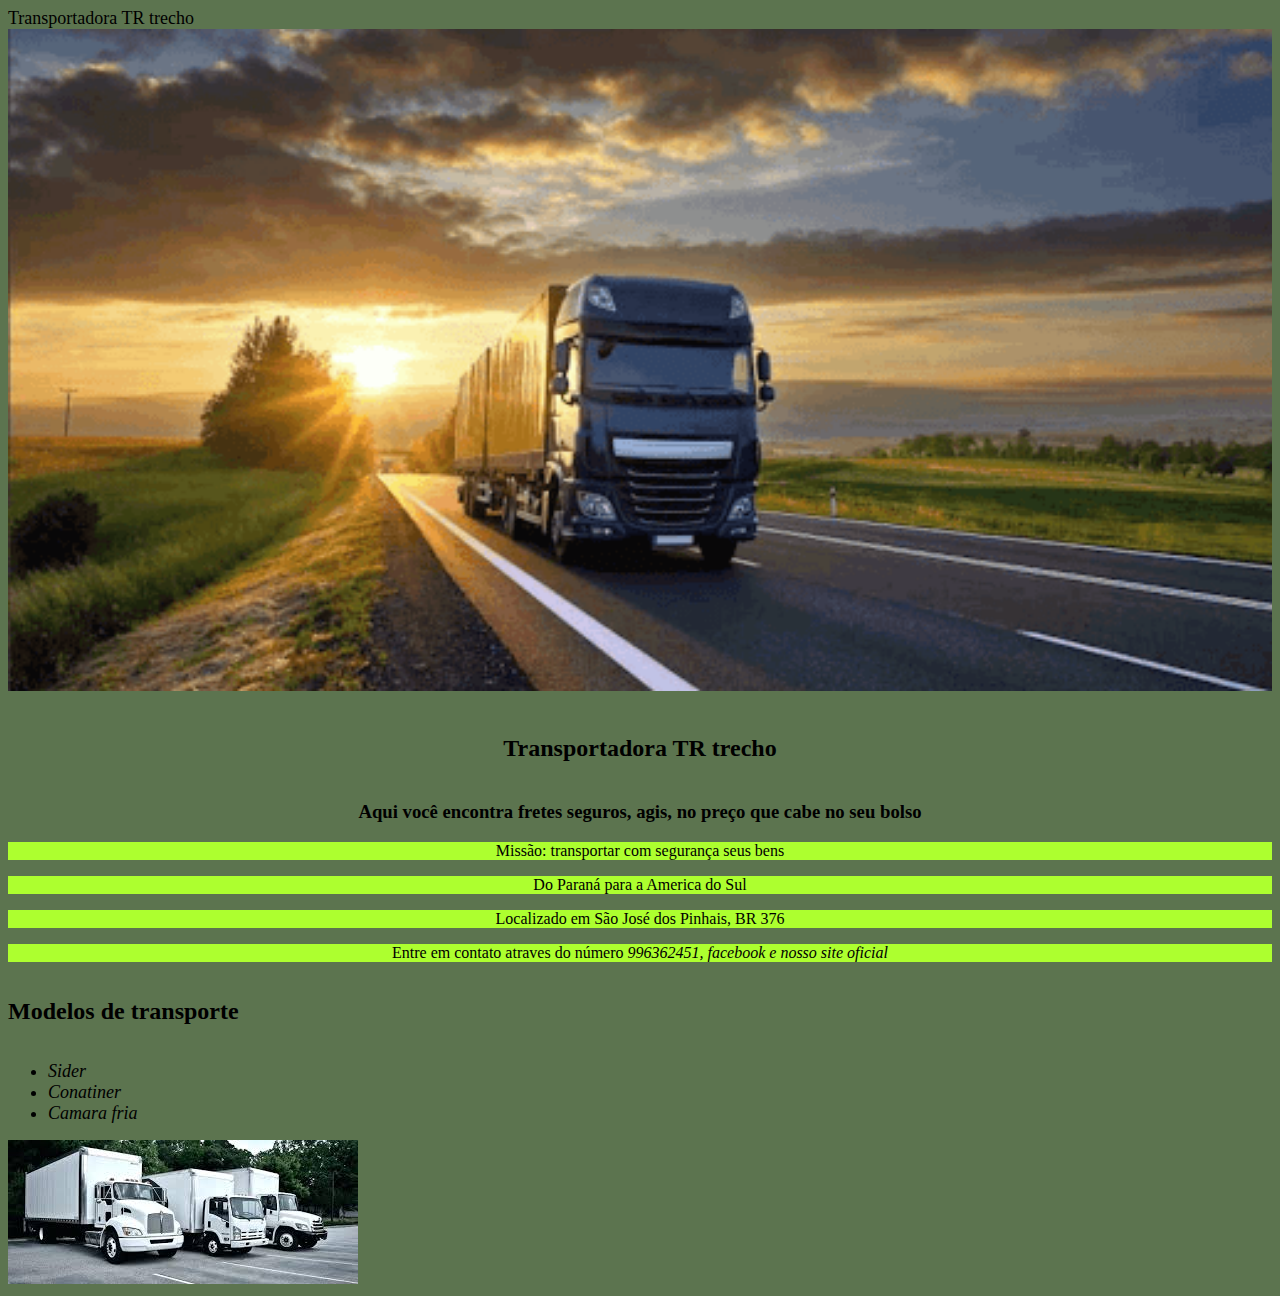
<file: index.html>
<!DOCTYPE html>
<html lang="pt-br">
<head>
    <title>TR trecho</title>
    <meta charset="UTF-8">
    <link rel="stylesheet" href="style.css">

</head>
<body>
    <header class="titulo-principal">Transportadora TR trecho</header>

    <img id="banner" src="tr.png">

<div>
    <h2 class="titulo">Transportadora TR trecho</h2>

    <h3>Aqui você encontra fretes seguros, agis, no preço que cabe no seu bolso</h3>

    <p id="missão">Missão: transportar com segurança seus bens</p>
    
    <p>Do Paraná para a America do Sul </p>
    <p>Localizado em São José dos Pinhais, BR 376</p>
    <p>Entre em contato atraves do número <em>996362451, facebook e nosso site oficial</em></p>

</div>
<div class="modelos">
    <h2>Modelos de transporte</h2>   
    <ul>
        <li class="itens">Sider</li>
        <li class="itens">Conatiner</li>
        <li class="itens">Camara fria</li>
    </ul>
    
    <img id="imgmodelos" src="models.jpeg">
</div> 
</body>
</html>
</file>
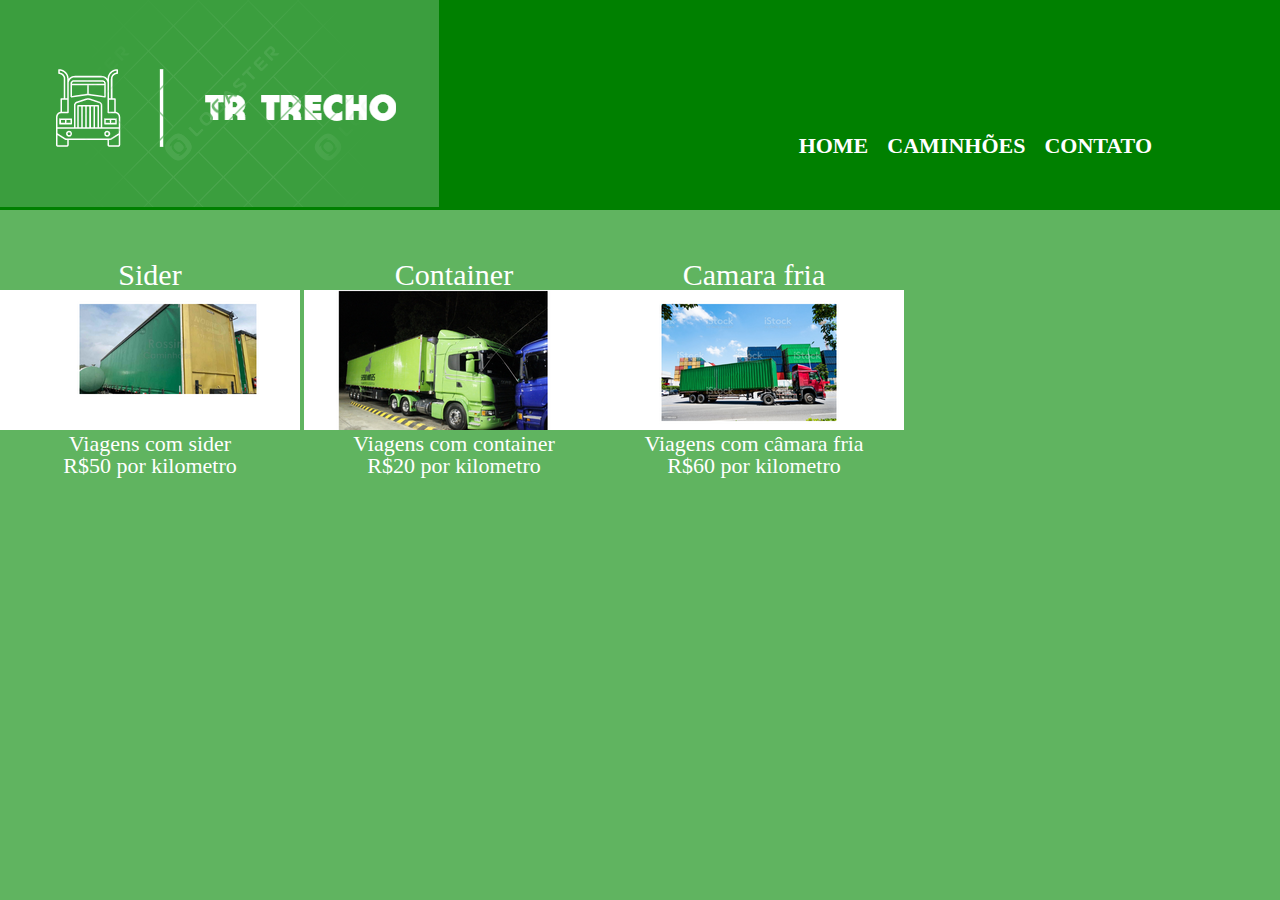
<file: caminhao.html>
<!DOCTYPE html>
<html lang="pt-br">
<head>
    <title>Modelos - TR trecho</title>
    <meta charset="UTF-8">
    <link rel="stylesheet" href="reset.css">
    <link rel="stylesheet" href="caminhao.css">
</head>
<body>
    <header>
        <div>
        <h1><img src="img/logo.PNG"></h1>
        <nav>
            <ul>
                <li><a href="index.html">Home</a></li>
                <li><a href="caminhao.html">Caminhões</a></li>
                <li><a herf="contato.html">Contato</a></li>
            </ul>
        </nav>
        </div>
    </header>
    <main>
        <ul class="caminhao">
            <li><h1>Sider</h1>
            <img src="img/sider.png">
            <p>Viagens com sider</p>
            <p>R$50 por kilometro</p></li>

            <li><h1>Container</h1>
            <img src="img/container.png">
            <p>Viagens com container</p>
            <p>R$20 por kilometro</p><li>

            <li><h1>Camara fria</h1>
            <img src="img/fri.png">
            <p>Viagens com câmara fria</p>
            <p>R$60 por kilometro</p></li>
        </ul>
    </main>

</body>
</file>
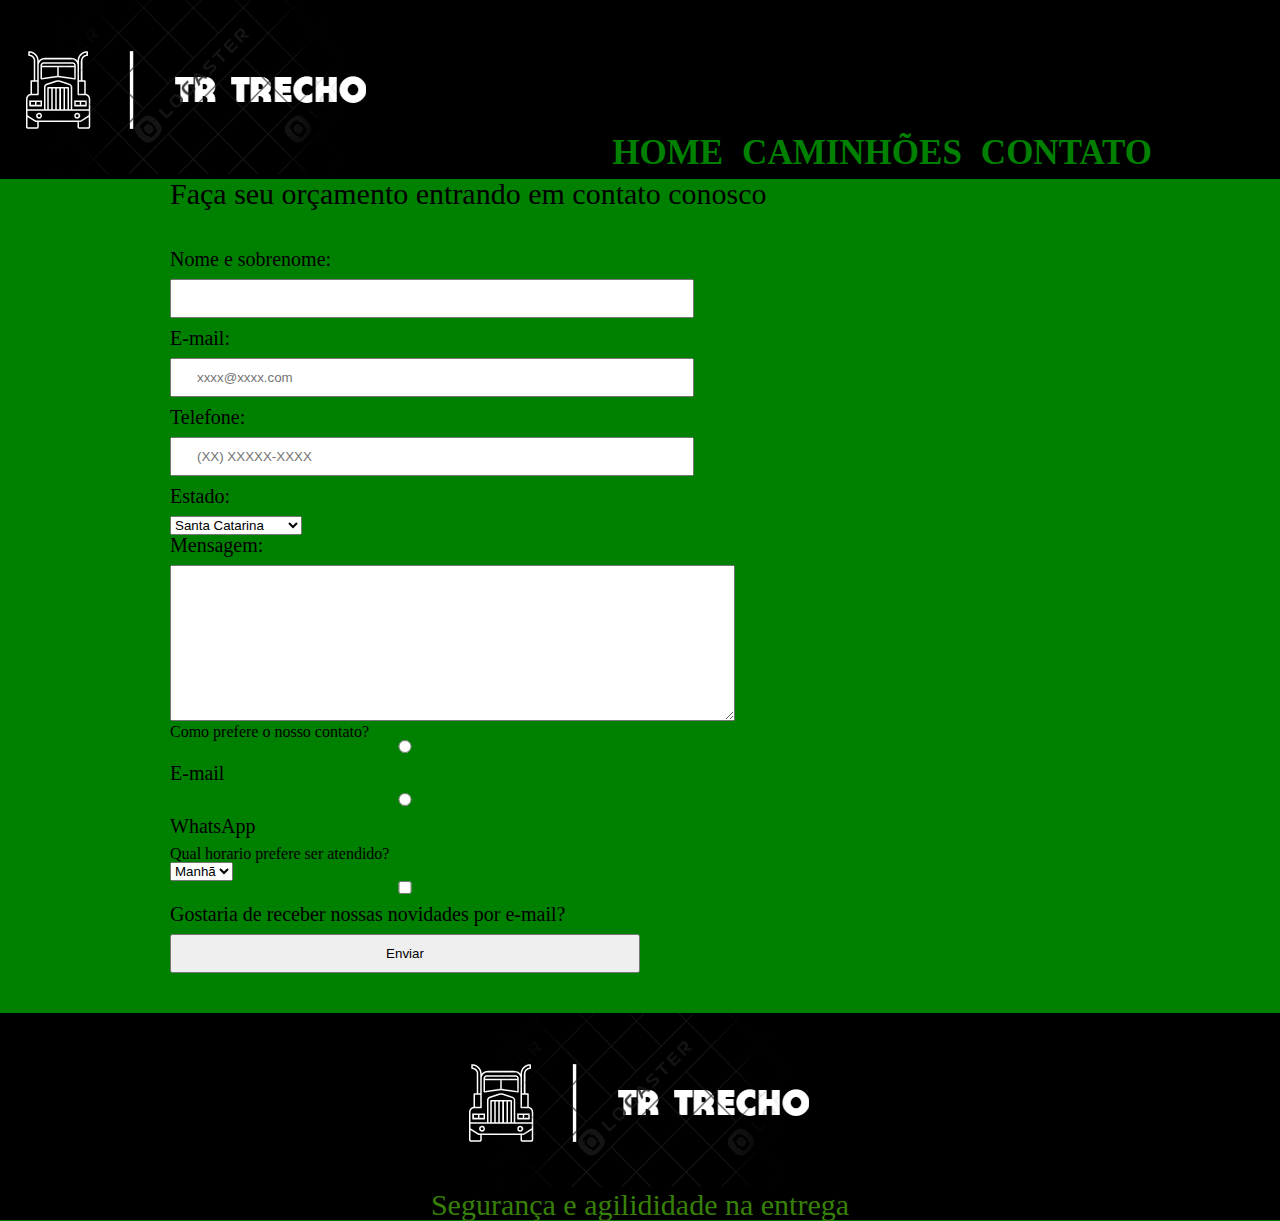
<file: contato.html>
<!DOCTYPE html>
<html lang="pt-br">
<head>
    <title>Contato - TR Gaúcho</title>
    <meta charset="UTF-8">
    <link rel="stylesheet" href="reset.css">
    <link rel="stylesheet" href="style-contact.css">
</head>
<body>
    <header>
        <div>
        <h1><img src="img/logopreto.PNG"></h1>
        <nav>
            <ul>
                <li><a href="index.html">Home</a></li>
                <li><a href="caminhao.html">Caminhões</a></li>
                <li><a href="contato.html">Contato</a></li>
            </ul>
        </nav>
        </div>
    </header>
    
    <main>
        <h1>Faça seu orçamento entrando em contato conosco </h1>
        <form>
            <label for="nome">Nome e sobrenome:</label>
            <input type="text" id="nome" class="input-pad" required>

            <label for="email">E-mail:</label>
            <input type="email" id="email" class="input-pad" placeholder="xxxx@xxxx.com">

            <label for="phone">Telefone:</label>
            <input type="tel" id="phone" class="input-pad" required placeholder="(XX) XXXXX-XXXX">

            <label for="state">Estado:</label receber>
            <select>
                <option>Santa Catarina</option>
                <option>Rio Grande do Sul</option>
                <option>São Paulo</option>
                <option>Paraná</option>
                <option>Minas Gerais</option>
            </select>

            <label for="menssagem">Mensagem:</label>
            <textarea cols="68" rows="10" class="input-pad"></textarea>
            
            <fieldset>
                <legend>Como prefere o nosso contato?</legend>
                <label for="radio-email"><input type="radio" name="contato" value="email" id="radio-email">E-mail</label>
                
                <label for="radio-phone"><input type="radio" name="contato" value="phone" id="radio-phone">WhatsApp</label> 
            </fieldset>

            <fieldset>
                <legend>Qual horario prefere ser atendido?</legend>
                <select>
                    <option>Manhã</option>
                    <option>Tarde</option>
                    <option>Noite</option>
                </select>
            </fieldset>
            
            <label class="checkbox"><input type="checkbox">Gostaria de receber nossas novidades por e-mail?</label>
            <input type="submit" value="Enviar" class="enviar">
        </form>
    </main>

    <footer>
        <img src="img/logopreto.PNG">
        <p class="textfooter">Segurança e agilididade na entrega</p>

    </footer>
</body>
</file>
<file: style.css>
body{
    background: rgb(92, 116, 79);
}
#banner{
    width: 100%;

}
.titulo-principal{
    font-size: large;
    
}
.titulo{
    text-align: center; 
    border: black;
    padding: 20px;
}
h3{
    text-align: center;
}
p{
    text-align: center;
    background: greenyellow;
}
#missão{
    background: greenyellow;

}
.itens{
    font-style: italic;
    font-size: large;
}
.modelos{
    display: inline-block;
}

ul{
    display: inline-block;
    vertical-align: top;
    width: 20%;
    margin-right: 15%;
}
</file>
<file: caminhao.css>
header{
    background: green;
}
body{
    background: rgb(96, 180, 96);
}

nav{
    position: absolute;
    top: 15%;
    right: 10%;
}
nav li{
    display: inline;
    margin: 0 0 0 15px;
}
nav a {
    text-transform: uppercase;
    color:rgb(255, 255, 255);
    font-weight: bold;
    font-size: 22px;
    text-decoration: none;  /*retira a linha link*/
}
.caminhao li {
    display: inline-block;
    text-align: center;  
    vertical-align: top;
    padding: 50px 0 ;
}
.caminhao{
    margin: 0 auto;
}
.caminhao h1{
    font-size: 30px;
    color: white;
}
p{
    font-size: 22px;
    color: white;
}
</file>
<file: style-contact.css>
header{
    background:black;
}
body{
    background: green;
}
nav{
    position: absolute;
    top: 15%;
    right: 10%;
}
nav li{
    display: inline;
    margin: 0 0 0 15px;
}
nav a {
    text-transform: uppercase;
    color: green;
    font-weight: bold; /*texto em negrito*/
    font-size: 35px;
    text-decoration: none;  /*retira a linha link*/
}
nav a:hover/*estilo para o mouse*/
{
    color: rgb(171, 223, 75);
}

main{
    width: 940px;
    margin: 0 auto;
}
h1{
    font-size: 30px;
}
form{
    margin: 40px 0;
}
form label{
    display: block;
    font-size: 20px;
    margin: 0 0 10px;
}
form input{
    display: block;
    padding: 10px 25px;
    margin: 0 0 10px;
    width: 50%;
}


footer{
    text-align: center;
    background: black;
}
.textfooter{
    color:rgb(56, 129, 8);
    font-size: 30px;

}
</file>
